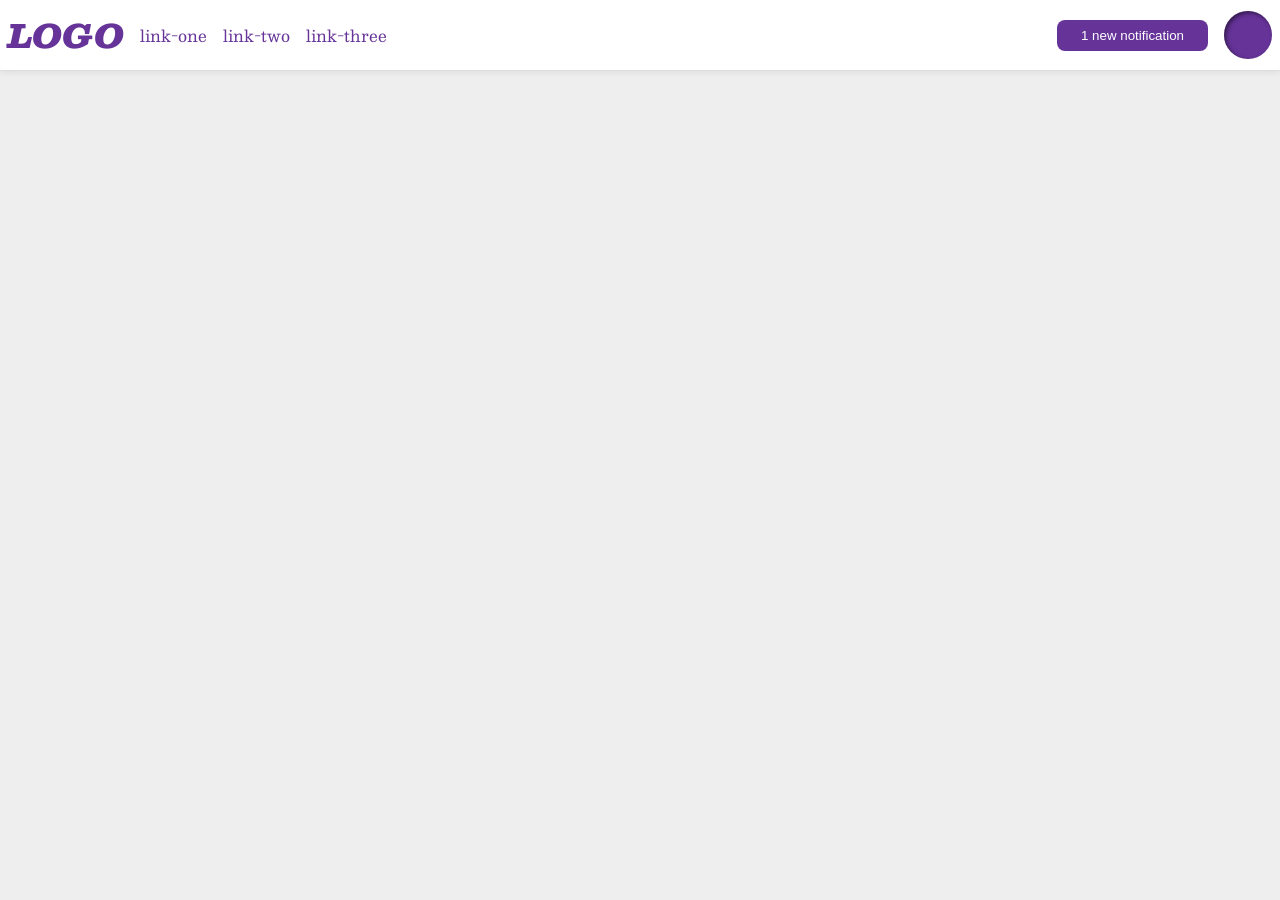
<file: foundations/flex/03-flex-header-2/index.html>
<!DOCTYPE html>
<html lang="en">
  <head>
    <meta charset="UTF-8">
    <meta http-equiv="X-UA-Compatible" content="IE=edge">
    <meta name="viewport" content="width=device-width, initial-scale=1.0">
    <title>Flex Header 2</title>
    <link rel="stylesheet" href="style.css">
  </head>
  <body>
    <div class="header">
      <div class="left-container">
        <div class="logo">LOGO</div>
        <ul class="links">
          <li><a href="https://google.com">link-one</a></li>
          <li><a href="https://google.com">link-two</a></li>
          <li><a href="https://google.com">link-three</a></li>
        </ul>
      </div>
      <div class="right-container">
        <button class="notifications">1 new notification</button>
        <div class="profile-image"></div>
      </div>
    </div>
  </body>
</html>
</file>
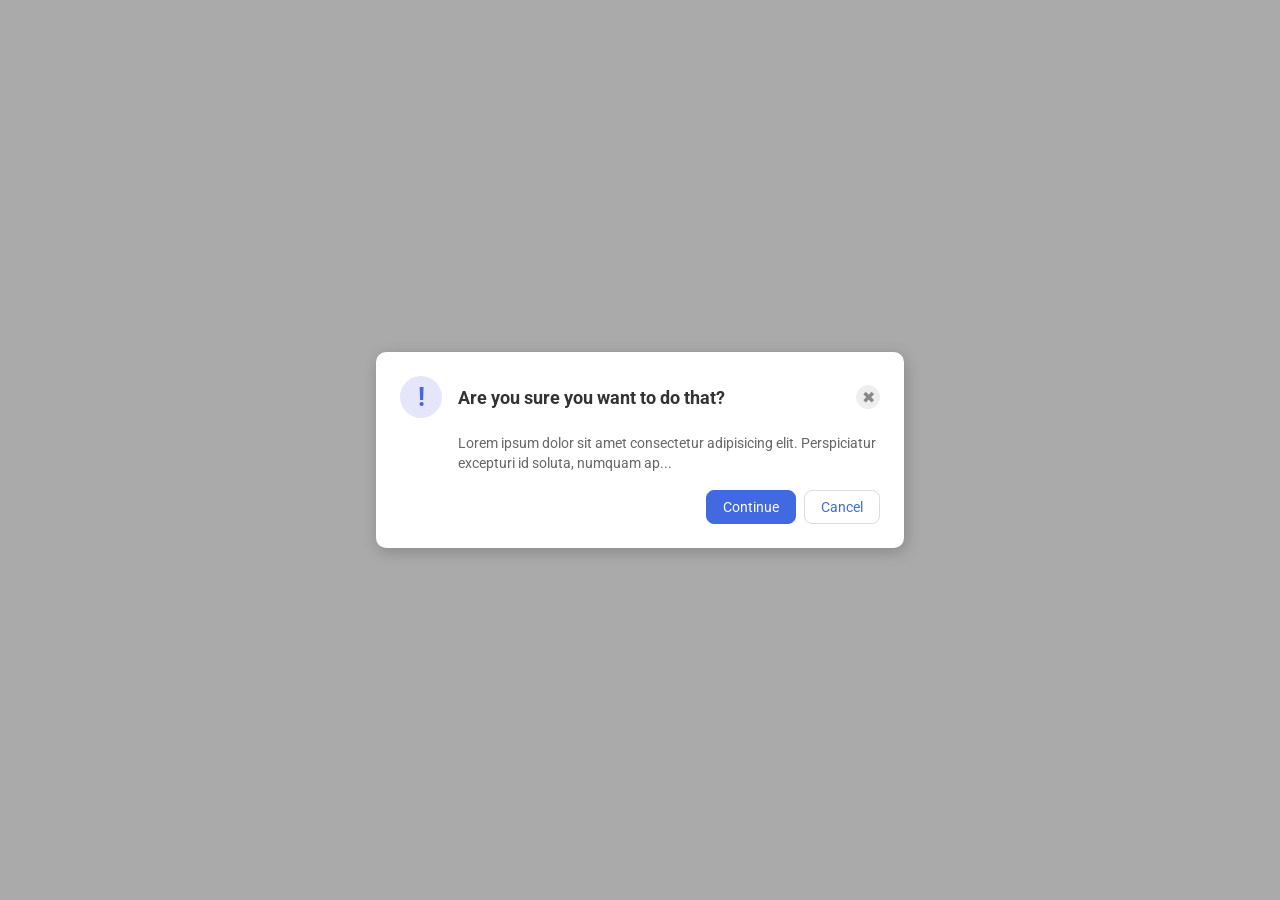
<file: foundations/flex/05-flex-modal/index.html>
<!DOCTYPE html>
<html lang="en">
  <head>
    <meta charset="UTF-8">
    <meta http-equiv="X-UA-Compatible" content="IE=edge">
    <meta name="viewport" content="width=device-width, initial-scale=1.0">
    <title>Modal</title>
    <link rel="stylesheet" href="style.css">
  </head>
  <body>
    <div class="modal">
      
      <!-- Top row: Icon, Header, and Close Button -->
      <div class="top-container">
        <div class="icon">!</div>
        <div class="header">Are you sure you want to do that?</div>
        <button class="close-button">✖</button>
      </div>

      <!-- Middle row: Main text -->
      <div class="text">
        Lorem ipsum dolor sit amet consectetur adipisicing elit. Perspiciatur excepturi id soluta, numquam ap...
      </div>

      <!-- Bottom row: Action buttons -->
      <div class="actions-container">
        <button class="button continue">Continue</button>
        <button class="button cancel">Cancel</button>
      </div>

    </div>
  </body>
</html>
</file>
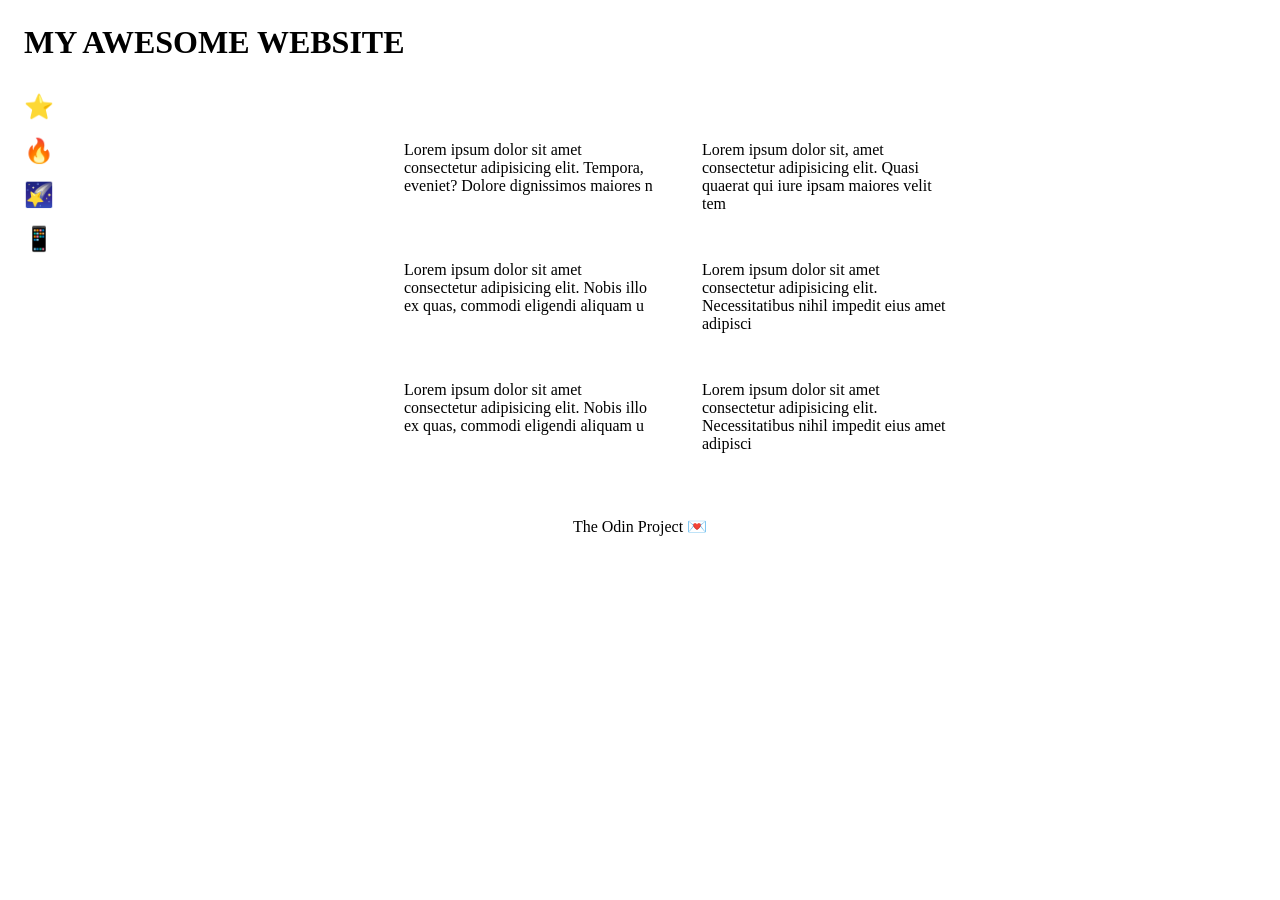
<file: foundations/flex/07-flex-layout-2/index.html>
<!DOCTYPE html>
<html lang="en">
  <head>
    <meta charset="UTF-8">
    <meta http-equiv="X-UA-Compatible" content="IE=edge">
    <meta name="viewport" content="width=device-width, initial-scale=1.0">
    <title>The Holy Grail</title>
    <link rel="stylesheet" href="style.css">
  </head>
  <body>
    <div class="header">
      MY AWESOME WEBSITE
    </div>

    <div class="body">
      <div class="sidebar">
        <ul>
          <li><a href="#">⭐ - link one</a></li>
          <li><a href="#">🔥 - link two</a></li>
          <li><a href="#">🌠 - link three</a></li>
          <li><a href="#">📱 - link four</a></li>
        </ul>
      </div>

      <div class="container">
        <div class="card">Lorem ipsum dolor sit amet consectetur adipisicing elit. Tempora, eveniet? Dolore dignissimos maiores n</div>
        <div class="card">Lorem ipsum dolor sit, amet consectetur adipisicing elit. Quasi quaerat qui iure ipsam maiores velit tem</div>
        <div class="card">Lorem ipsum dolor sit amet consectetur adipisicing elit. Nobis illo ex quas, commodi eligendi aliquam u</div>
        <div class="card">Lorem ipsum dolor sit amet consectetur adipisicing elit. Necessitatibus nihil impedit eius amet adipisci</div>
        <div class="card">Lorem ipsum dolor sit amet consectetur adipisicing elit. Nobis illo ex quas, commodi eligendi aliquam u</div>
        <div class="card">Lorem ipsum dolor sit amet consectetur adipisicing elit. Necessitatibus nihil impedit eius amet adipisci</div>
      </div>
    </div>

    <div class="footer">
      The Odin Project 💌
    </div>
  </body>
</html>
</file>
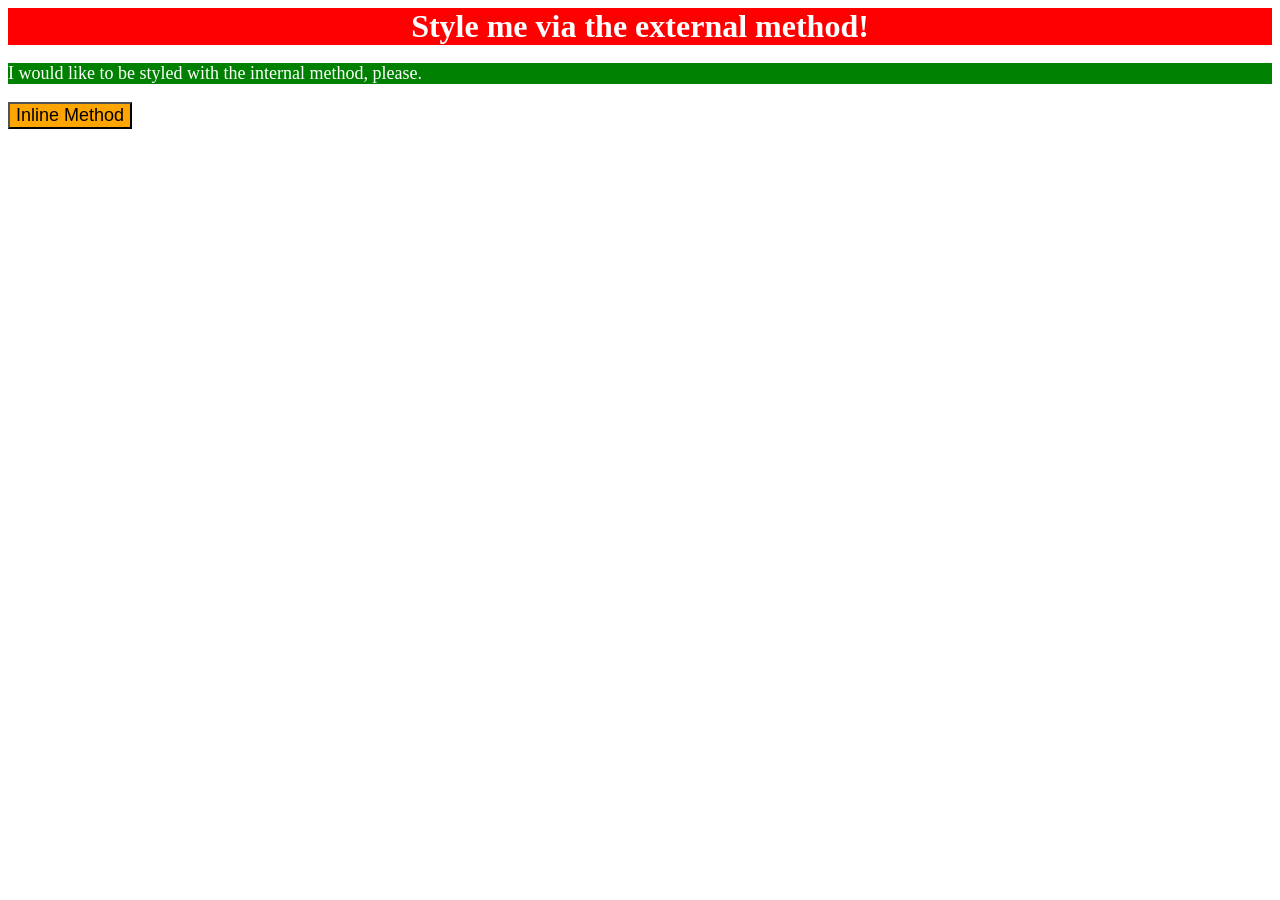
<file: foundations/intro-to-css/01-css-methods/index.html>
<!DOCTYPE html>
<html lang="en">
  <head>
    <meta charset="UTF-8">
    <meta http-equiv="X-UA-Compatible" content="IE=edge">
    <meta name="viewport" content="width=device-width, initial-scale=1.0">
    <title>Methods for Adding CSS</title>
    <link rel="stylesheet" href="style.css">
    
    <!-- Internal CSS Method -->
    <style>
      p {
        background: green;
        color: white;
        font-size: 18px;
      }
    </style>
  </head>
  <body>
    <div>Style me via the external method!</div>
    <p>I would like to be styled with the internal method, please.</p>
    
    <!-- Inline CSS Method -->
    <button style="background: orange; font-size: 18px;">Inline Method</button>
  </body>
</html>
</file>
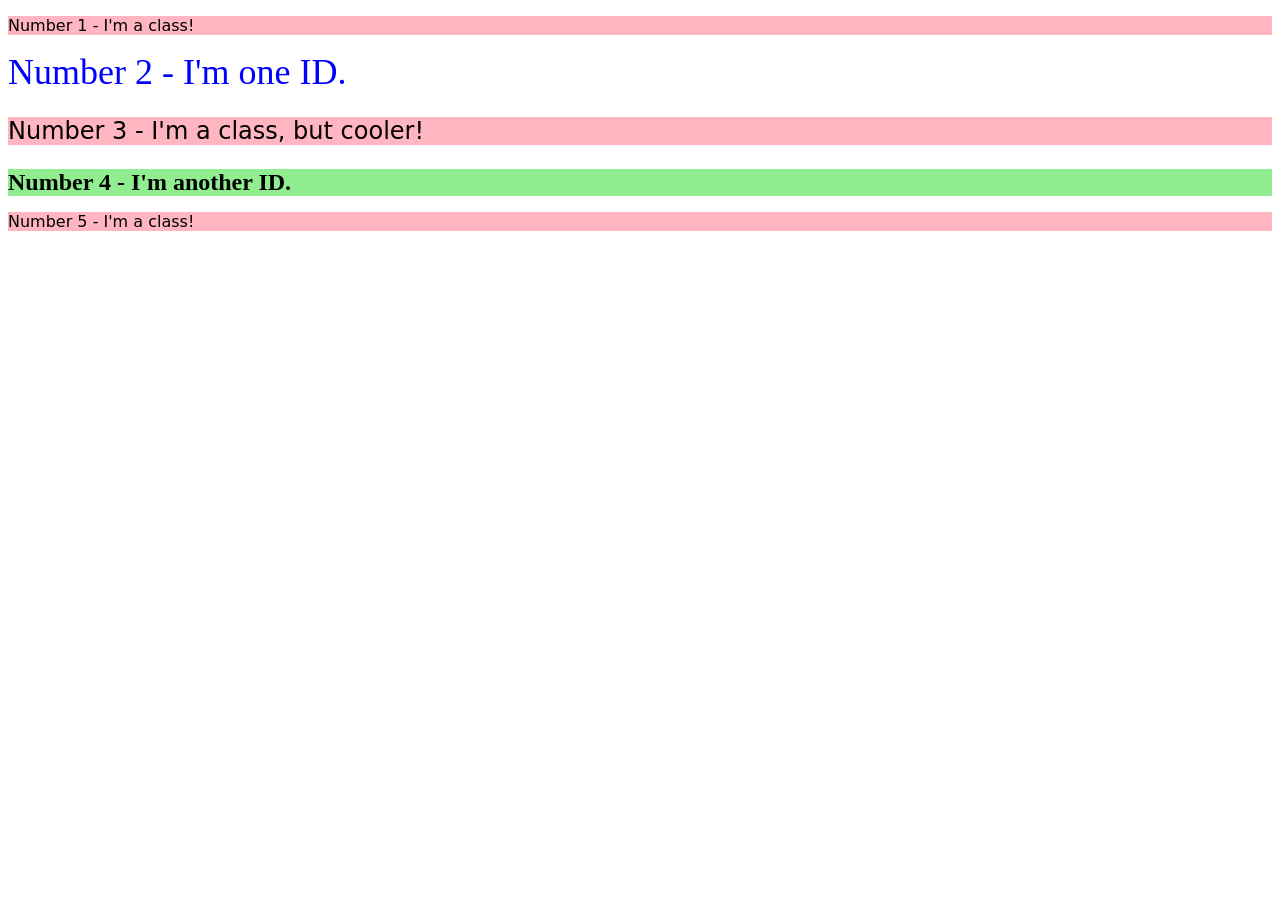
<file: foundations/intro-to-css/02-class-id-selectors/index.html>
<!DOCTYPE html>
<html lang="en">
  <head>
    <meta charset="UTF-8">
    <meta http-equiv="X-UA-Compatible" content="IE=edge">
    <meta name="viewport" content="width=device-width, initial-scale=1.0">
    <title>Class and ID Selectors</title>
    <link rel="stylesheet" href="style.css">
  </head>
  <body>
    <p class="odd-item">Number 1 - I'm a class!</p>
    <div id="blue-heading">Number 2 - I'm one ID.</div>
    <p class="odd-item cooler">Number 3 - I'm a class, but cooler!</p>
    <div id="green-heading">Number 4 - I'm another ID.</div>
    <p class="odd-item">Number 5 - I'm a class!</p>
  </body>
</html>
</file>
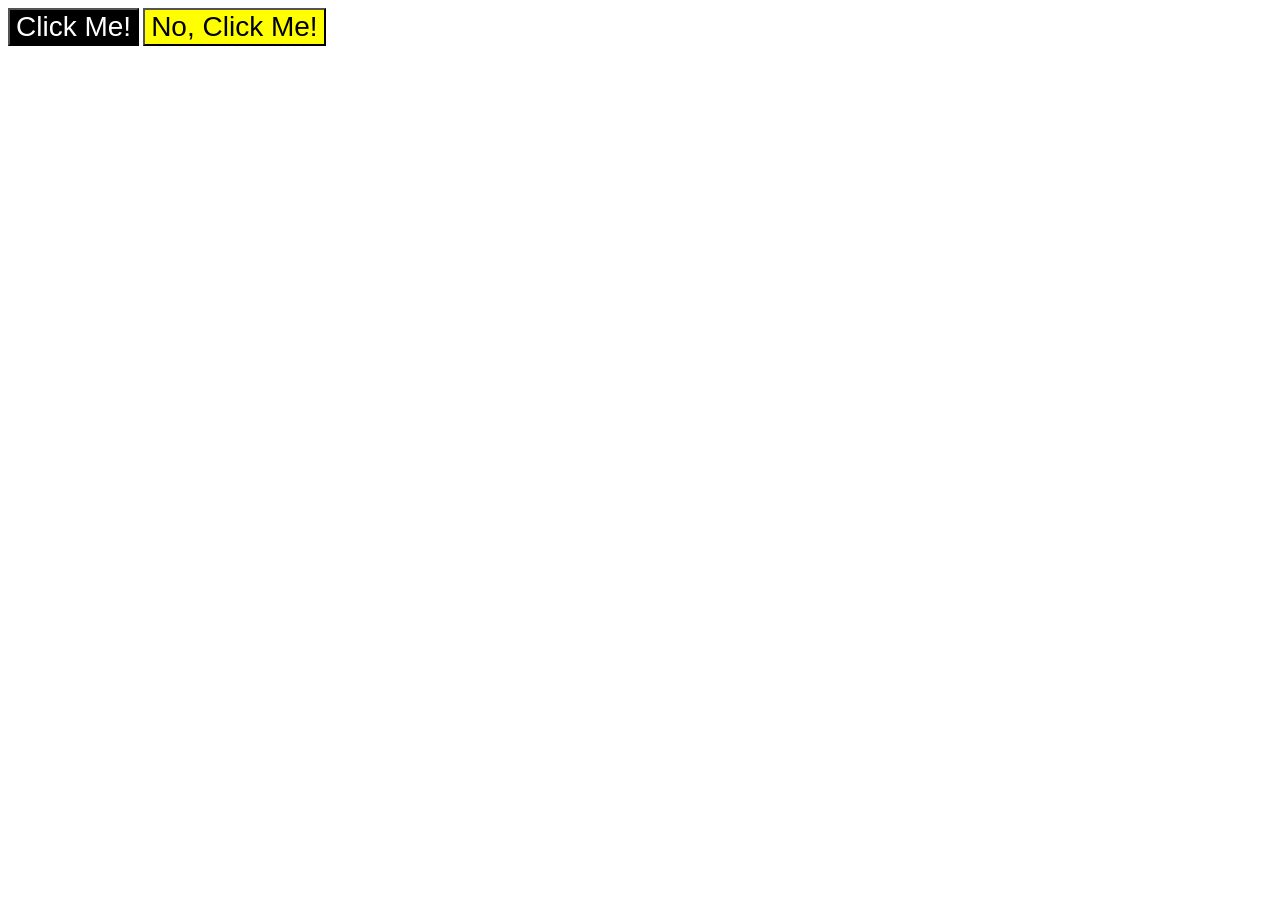
<file: foundations/intro-to-css/03-grouping-selectors/index.html>
<!DOCTYPE html>
<html lang="en">
  <head>
    <meta charset="UTF-8">
    <meta http-equiv="X-UA-Compatible" content="IE=edge">
    <meta name="viewport" content="width=device-width, initial-scale=1.0">
    <title>Grouping Selectors</title>
    <link rel="stylesheet" href="style.css">
  </head>
  <body>
    <button class="first-button">Click Me!</button>
<button class="second-button">No, Click Me!</button>
  </body>
</html>
</file>
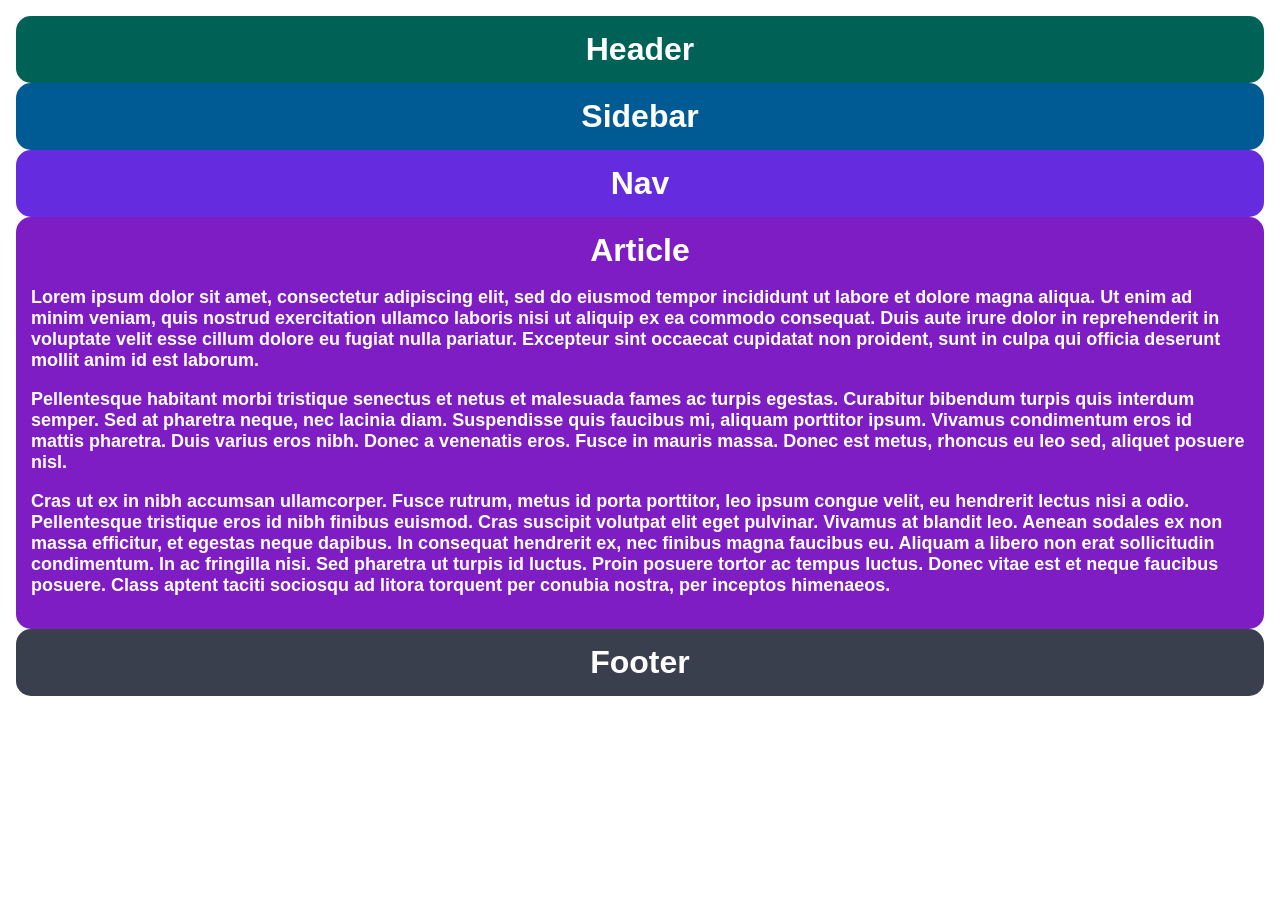
<file: intermediate-html-css/advanced-grid/01-responsive-holy-grail/index.html>
<!DOCTYPE html>
<html lang="en">
  <head>
    <meta charset="UTF-8">
    <meta http-equiv="X-UA-Compatible" content="IE=edge">
    <meta name="viewport" content="width=device-width, initial-scale=1.0">
    <title>Responsive Holy Grail</title>
    <link rel="stylesheet" href="style.css">
  </head>
  <body>
    <div class="container">
      <div class="header">Header</div>
      <div class="sidebar">Sidebar</div>
      <div class="nav">Nav</div>
      <div class="article">Article
        <p>Lorem  ipsum dolor sit amet, consectetur adipiscing elit, sed do eiusmod tempor incididunt ut labore et dolore magna aliqua. Ut enim ad minim veniam, quis nostrud exercitation ullamco laboris nisi ut aliquip ex ea commodo consequat. Duis aute irure dolor in reprehenderit in voluptate velit esse cillum dolore eu fugiat nulla pariatur. Excepteur sint occaecat cupidatat non proident, sunt in culpa qui officia deserunt mollit anim id est laborum.</p>
        <p>Pellentesque habitant morbi tristique senectus et netus et malesuada fames ac turpis egestas. Curabitur bibendum turpis quis interdum semper. Sed at pharetra neque, nec lacinia diam. Suspendisse quis faucibus mi, aliquam porttitor ipsum. Vivamus condimentum eros id mattis pharetra. Duis varius eros nibh. Donec a venenatis eros. Fusce in mauris massa. Donec est metus, rhoncus eu leo sed, aliquet posuere nisl.</p>
        <p>Cras ut ex in nibh accumsan ullamcorper. Fusce rutrum, metus id porta porttitor, leo ipsum congue velit, eu hendrerit lectus nisi a odio. Pellentesque tristique eros id nibh finibus euismod. Cras suscipit volutpat elit eget pulvinar. Vivamus at blandit leo. Aenean sodales ex non massa efficitur, et egestas neque dapibus. In consequat hendrerit ex, nec finibus magna faucibus eu. Aliquam a libero non erat sollicitudin condimentum. In ac fringilla nisi. Sed pharetra ut turpis id luctus. Proin posuere tortor ac tempus luctus. Donec vitae est et neque faucibus posuere. Class aptent taciti sociosqu ad litora torquent per conubia nostra, per inceptos himenaeos.</p>
      </div>
      <div class="footer">Footer</div>
    </div>
  </body>
</html>
</file>
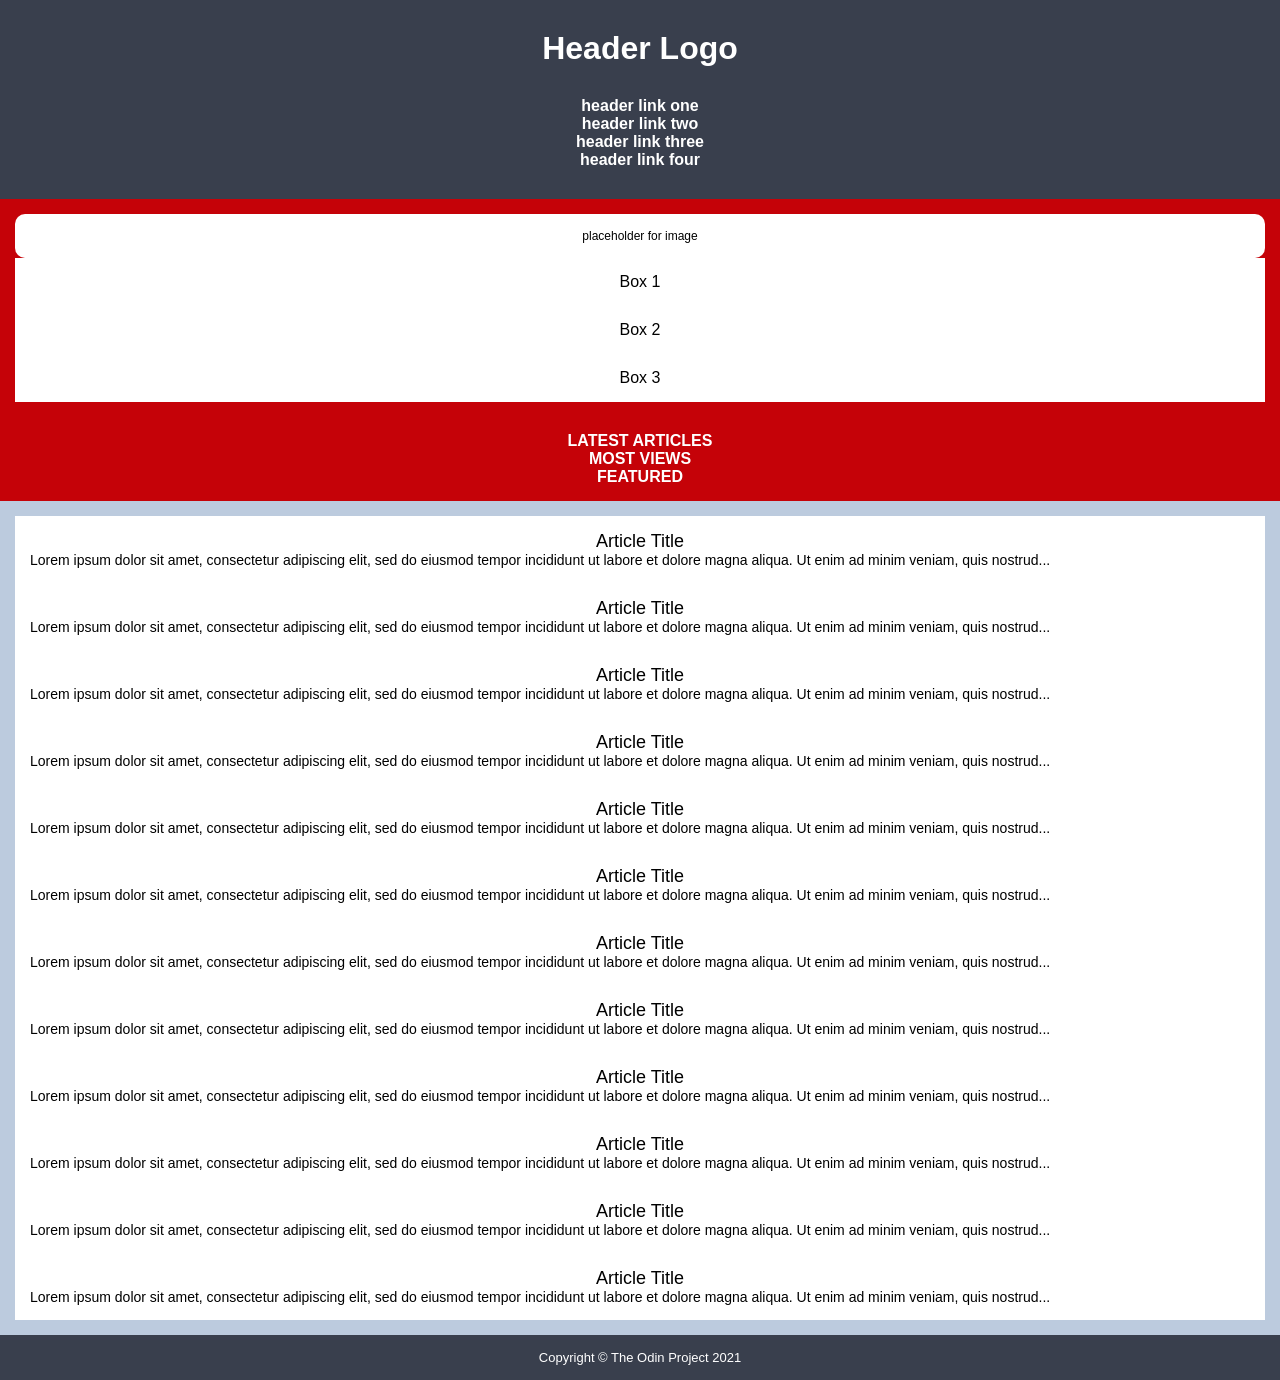
<file: intermediate-html-css/advanced-grid/02-holy-grail-mockup/index.html>
<!DOCTYPE html>
<html lang="en">
  <head>
    <meta charset="UTF-8">
    <meta http-equiv="X-UA-Compatible" content="IE=edge">
    <meta name="viewport" content="width=device-width, initial-scale=1.0">
    <title>Holy Grail Mockup</title>
    <link rel="stylesheet" href="style.css">
  </head>
  <body>
    <div class="container">

      <div class="header">
        <div class="logo">Header Logo</div>
        <div class="menu">
          <ul>
            <li>header link one</li>
            <li>header link two</li>
            <li>header link three</li>
            <li>header link four</li>
          </ul>
        </div>
      </div>

      <div class="sidebar">
        <div class="photo">
          <p>placeholder for image</p>    
        </div>
        <div class="side-content">Box 1
        </div>
        <div class="side-content">Box 2
        </div>
        <div class="side-content">Box 3
        </div>
      </div>

      <div class="nav">
        <ul>
          <li>Latest Articles</li>
          <li>Most Views</li>
          <li>Featured</li>
        </ul>
      </div>

      <div class="article">
        <div class="card">
          <p class="title">Article Title</p>
          <p>Lorem ipsum dolor sit amet, consectetur adipiscing elit, sed do eiusmod tempor incididunt ut labore et dolore magna aliqua. Ut enim ad minim veniam, quis nostrud...</p>
        </div>
        <div class="card">
          <p class="title">Article Title</p>
          <p>Lorem ipsum dolor sit amet, consectetur adipiscing elit, sed do eiusmod tempor incididunt ut labore et dolore magna aliqua. Ut enim ad minim veniam, quis nostrud...</p>
        </div>
        <div class="card">
          <p class="title">Article Title</p>
          <p>Lorem ipsum dolor sit amet, consectetur adipiscing elit, sed do eiusmod tempor incididunt ut labore et dolore magna aliqua. Ut enim ad minim veniam, quis nostrud...</p>
        </div>
        <div class="card">
          <p class="title">Article Title</p>
          <p>Lorem ipsum dolor sit amet, consectetur adipiscing elit, sed do eiusmod tempor incididunt ut labore et dolore magna aliqua. Ut enim ad minim veniam, quis nostrud...</p>
        </div>
        <div class="card">
          <p class="title">Article Title</p>
          <p>Lorem ipsum dolor sit amet, consectetur adipiscing elit, sed do eiusmod tempor incididunt ut labore et dolore magna aliqua. Ut enim ad minim veniam, quis nostrud...</p>
        </div>
        <div class="card">
          <p class="title">Article Title</p>
          <p>Lorem ipsum dolor sit amet, consectetur adipiscing elit, sed do eiusmod tempor incididunt ut labore et dolore magna aliqua. Ut enim ad minim veniam, quis nostrud...</p>
        </div>
        <div class="card">
          <p class="title">Article Title</p>
          <p>Lorem ipsum dolor sit amet, consectetur adipiscing elit, sed do eiusmod tempor incididunt ut labore et dolore magna aliqua. Ut enim ad minim veniam, quis nostrud...</p>
        </div>
        <div class="card">
          <p class="title">Article Title</p>
          <p>Lorem ipsum dolor sit amet, consectetur adipiscing elit, sed do eiusmod tempor incididunt ut labore et dolore magna aliqua. Ut enim ad minim veniam, quis nostrud...</p>
        </div>
        <div class="card">
          <p class="title">Article Title</p>
          <p>Lorem ipsum dolor sit amet, consectetur adipiscing elit, sed do eiusmod tempor incididunt ut labore et dolore magna aliqua. Ut enim ad minim veniam, quis nostrud...</p>
        </div>
        <div class="card">
          <p class="title">Article Title</p>
          <p>Lorem ipsum dolor sit amet, consectetur adipiscing elit, sed do eiusmod tempor incididunt ut labore et dolore magna aliqua. Ut enim ad minim veniam, quis nostrud...</p>
        </div>
        <div class="card">
          <p class="title">Article Title</p>
          <p>Lorem ipsum dolor sit amet, consectetur adipiscing elit, sed do eiusmod tempor incididunt ut labore et dolore magna aliqua. Ut enim ad minim veniam, quis nostrud...</p>
        </div>
        <div class="card">
          <p class="title">Article Title</p>
          <p>Lorem ipsum dolor sit amet, consectetur adipiscing elit, sed do eiusmod tempor incididunt ut labore et dolore magna aliqua. Ut enim ad minim veniam, quis nostrud...</p>
        </div>
      </div>

      <div class="footer">
        <p>Copyright © The Odin Project 2021</p>
      </div>
      
    </div>
  </body>
</html>
</file>
<file: foundations/flex/03-flex-header-2/style.css>
/* this is some magical font-importing.  
you'll learn about it later. */
@import url('https://fonts.googleapis.com/css2?family=Besley:ital,wght@0,400;1,900&display=swap');

body {
  margin: 0;
  background: #eee;
  font-family: Besley, serif;
}

.header {
  background: white;
  border-bottom: 1px solid #ddd;
  box-shadow: 0 0 8px rgba(0,0,0,.1);
  display: flex;
  align-items: center;
  justify-content: space-between;
  padding: 8px;
}

/* If you grouped your left and right items into wrapper divs or lists: */
.left-container,
.right-container,
ul {
  display: flex;
  align-items: center;
  gap: 16px;
  list-style-type: none;
  margin: 0;
  padding: 0;
}

.profile-image {
  background: rebeccapurple;
  box-shadow: inset 2px 2px 4px rgba(0,0,0,.5);
  border-radius: 50%;
  width: 48px;
  height: 48px;
}

.logo {
  color: rebeccapurple;
  font-size: 32px;
  font-weight: 900;
  font-style: italic;
}

button {
  border: none;
  border-radius: 8px;
  background: rebeccapurple;
  color: white;
  padding: 8px 24px;
}

a {
  /* this removes the line under our links */
  text-decoration: none;
  color: rebeccapurple;
}
</file>
<file: foundations/flex/05-flex-modal/style.css>
@import url('https://fonts.googleapis.com/css2?family=Roboto:wght@400;700&display=swap');

html, body {
  height: 100%;
}

body {
  font-family: Roboto, sans-serif;
  margin: 0;
  background: #aaa;
  color: #333;
  display: flex;
  align-items: center;
  justify-content: center;
}

.modal {
  background: white;
  width: 480px;
  border-radius: 10px;
  box-shadow: 2px 4px 16px rgba(0,0,0,.2);
  display: flex;
  flex-direction: column;
  gap: 16px;
  padding: 24px; /* Padding around the edge of the modal */
}

.top-container {
  display: flex;
  align-items: center;
  gap: 16px;
}

.icon {
  color: royalblue;
  font-size: 26px;
  font-weight: 700;
  background: lavender;
  width: 42px;
  height: 42px;
  border-radius: 50%;
  display: flex;
  align-items: center;
  justify-content: center;
  flex-shrink: 0; /* Prevents the icon from getting squished */
}

.header {
  font-weight: bold;
  font-size: 18px; /* Slightly larger text-size than the body text */
  flex: 1; /* Pushes close button to the right */
}

.close-button {
  background: #eee;
  border-radius: 50%;
  color: #888;
  font-weight: 400;
  font-size: 16px;
  height: 24px;
  width: 24px;
  display: flex;
  align-items: center;
  justify-content: center;
  border: 1px solid #eee;
  padding: 0;
  cursor: pointer;
  flex-shrink: 0; /* Prevents the close button from getting squished */
}

.text {
  color: #666;
  font-size: 14px;
  line-height: 1.4;
  padding-left: 58px; /* Aligns text neatly with the header (icon width 42px + gap 16px) */
}

.actions-container {
  display: flex;
  gap: 8px;
  justify-content: flex-end; /* Pushes action buttons to the right side */
}

button {
  cursor: pointer;
  padding: 8px 16px;
  border-radius: 8px;
  font-family: inherit;
  font-size: 14px;
}

button.continue {
  background: royalblue;
  border: 1px solid royalblue;
  color: white;
}

button.cancel {
  background: white;
  border: 1px solid #ddd;
  color: royalblue;
}
</file>
<file: foundations/flex/07-flex-layout-2/style.css>
/* Make root body a vertical flex container to push footer down */
body {
  display: flex;
  flex-direction: column;
}

.header {
  font-size: 32px;
  font-weight: 900;
  padding: 16px;
  display: flex;
  align-items: center;
}

/* Inner body wraps sidebar and container side-by-side and takes remaining height */
.body {
  display: flex;
  flex: 1;
}

.sidebar {
  width: 300px;
  flex-shrink: 0; /* Prevents the sidebar from getting squished */
  padding: 16px;
}

.sidebar ul {
  list-style-type: none;
  padding: 0;
  margin: 0;
  display: flex;
  flex-direction: column;
  gap: 16px;
}

.sidebar a {
  color: white;
  text-decoration: none;
  font-size: 24px;
}

/* Container holding all the cards */
.container {
  display: flex;
  flex-wrap: wrap; /* Allows cards to wrap onto multiple lines */
  gap: 16px;
  padding: 48px;
  flex: 1;
}

.card {
  width: 250px; /* Adjust base width so cards wrap nicely */
  padding: 16px;
}

.footer {
  font-size: 16px;
  display: flex;
  align-items: center;
  justify-content: center;
}
</file>
<file: foundations/intro-to-css/01-css-methods/style.css>
div {
  background: red;
  color: white;
  font-size: 32px;
  text-align: center;
  font-weight: bold;
}
</file>
<file: foundations/intro-to-css/02-class-id-selectors/style.css>
/* Add CSS Styling */
.odd-item {
  background-color: #ffb6c1; /* Light red/pink background */
  font-family: Verdana, "DejaVu Sans", sans-serif;
}

#blue-heading {
  color: blue;
  font-size: 36px;
}

.cooler {
  font-size: 24px;
}

#green-heading {
  background-color: #90ee90; /* Light green background */
  font-size: 24px;
  font-weight: bold;
}
</file>
<file: foundations/intro-to-css/03-grouping-selectors/style.css>
/* Add CSS Styling */
/* Grouped selector for shared styles */
.first-button,
.second-button {
  font-size: 28px;
  font-family: Helvetica, "Times New Roman", sans-serif;
}

/* Unique style for the first element */
.first-button {
  background-color: black;
  color: white;
}

/* Unique style for the second element */
.second-button {
  background-color: yellow;
}
</file>
<file: intermediate-html-css/advanced-grid/01-responsive-holy-grail/style.css>
body,
html {
  height: 100%;
  margin: 0;
}

.container {
  text-align: center;
  height: 100%;
  padding: 16px;
  box-sizing: border-box;
}

.container div {
  padding: 15px;
  font-size: 32px;
  font-family: Helvetica;
  font-weight: bold;
  color: white;
  border-radius: 15px;
}

.header {
  background-color: #006157;
  grid-column: 1 / 3;
}

.sidebar {
  background-color: #005B94;
  grid-row: 2 / 4;
}

.nav {
  background-color: #642cde;
}

.article {
  background-color: #7E1DC3;
}

.article p {
  font-size: 18px;
  font-family: sans-serif;
  color: white;
  text-align: left;
}

.footer {
  background-color: #393f4d;
  grid-column: 1 / 3;
}
</file>
<file: intermediate-html-css/advanced-grid/02-holy-grail-mockup/style.css>
* {
  margin: 0;
  padding: 0;
}

.container {
  text-align: center;
}

.container div {
  padding: 15px;
  font-size: 32px;
  font-family: Helvetica;
  font-weight: bold;
  color: white;
}

.header {
  background-color: #393f4d;
}

.nav ul,
.menu ul {
  font-size: 16px;
  list-style-type: none;
}

.sidebar {
  background-color: #C50208;
}

.sidebar .photo {
  background-color: white;
  color: black;
  font-size: 12px;
  font-weight: normal;
  border-radius: 10px;
}


.sidebar .side-content {
  background-color: white;
  color: black;
  font-size: 16px;
  font-weight: normal;
}

.nav {
  background-color: #C50208;
}

.nav ul li {
  text-transform: uppercase;
}

.article {
  background-color: #bccbde;
}

.article p {
  font-size: 18px;
  font-family: sans-serif;
  color: white;
  text-align: left;
}

.article .card {
  background-color: #FFFFFF;
  color: black;
  text-align: center;
}

.card p {
  color: black;
  font-weight: normal;
  font-size: 14px;
}

.card .title {
  font-size: 18px;
  text-align: center;
}

.footer {
  background-color: #393f4d;
}

.footer p {
  font-size: 13px;
  font-weight: normal;
}
</file>
